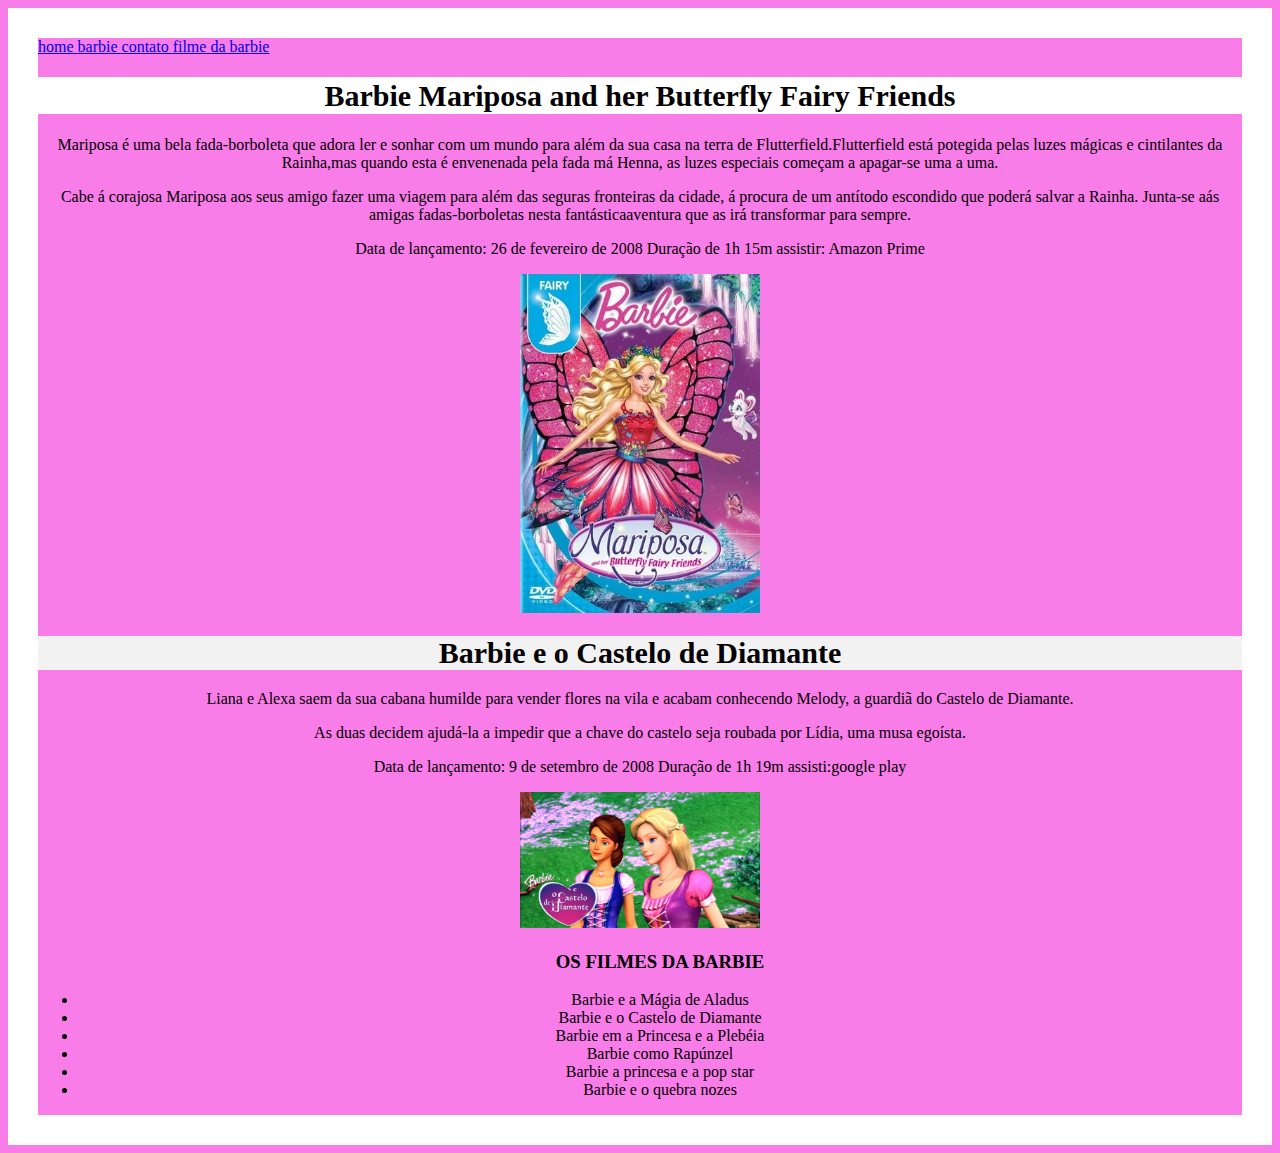
<file: index.html>
<!DOCTYPE html>
    <html lang="pt-br">
    <head>
    <meta charset="UTF-8">
    <meta name="viewport" content="width=device-width, initial-scale=1.0">
    <title>Document</title> 
    <link rel="stylesheet" href="style.css">
    </head>
    <body>
        <div class="borda">
        <header>
        <nav>
            <a href="index.html"> home </a>
            <a href="BARBIE.HTML"> barbie </a>
            <a href="contato.html"> contato </a>
            <a href="https://youtu.be/odS4_rGOQ9I?feature=shared"> filme da barbie </a>
        </nav>    
        </header>
        <h1> <strong >Barbie Mariposa and her Butterfly Fairy Friends</strong></h1>
        
        
    <p> Mariposa é uma bela fada-borboleta que adora ler e sonhar com um mundo para além da sua casa na terra de Flutterfield.Flutterfield está potegida pelas luzes mágicas e cintilantes da Rainha,mas quando esta é envenenada pela fada má Henna, as luzes especiais começam a apagar-se uma a uma.
    </p><p> Cabe á corajosa Mariposa aos seus amigo fazer uma viagem para além das seguras fronteiras da cidade, á procura de um antítodo escondido que poderá salvar a Rainha. Junta-se aás amigas fadas-borboletas nesta fantásticaaventura que as irá transformar para sempre. </p>
 
    <p> Data de lançamento: 26 de fevereiro de 2008

        Duração de 1h 15m

        assistir: Amazon Prime
        <div class="imagemcentralizada">
       <img class="Imagem1" src="Barbie_Mariposa_and_her_Butterfly_Fairy_Friends.webp">
        </div>
    
    <div>
    <h2><strong >Barbie e o Castelo de Diamante</strong></h2>
         <p class="Liana"> Liana e Alexa saem da sua cabana humilde para vender flores na vila e acabam conhecendo Melody, a guardiã do Castelo de Diamante.</p>
         <p class="Liana"> As duas decidem ajudá-la a impedir que a chave do castelo seja roubada por Lídia, uma musa egoísta.</p>

    <p>Data de lançamento: 9 de setembro de 2008

        Duração de 1h 19m

        assisti:google play
        <div class="imagemcentralizada">
        <img class="bibo" src="maxresdefault.jpg">
        </div>
    </p>
    </div>
    <ul>
    <h3> OS FILMES DA BARBIE</h3>
    <li>Barbie e a Mágia de Aladus</li>
    <li>Barbie e o Castelo de Diamante</li>
    <li>Barbie em a Princesa e a Plebéia</li>
    <li>Barbie como Rapúnzel</li>
    <li>Barbie a princesa e a pop star</li>
    <li>Barbie e o quebra nozes</li>
    </ul>
    </body>
    </html>
</file>
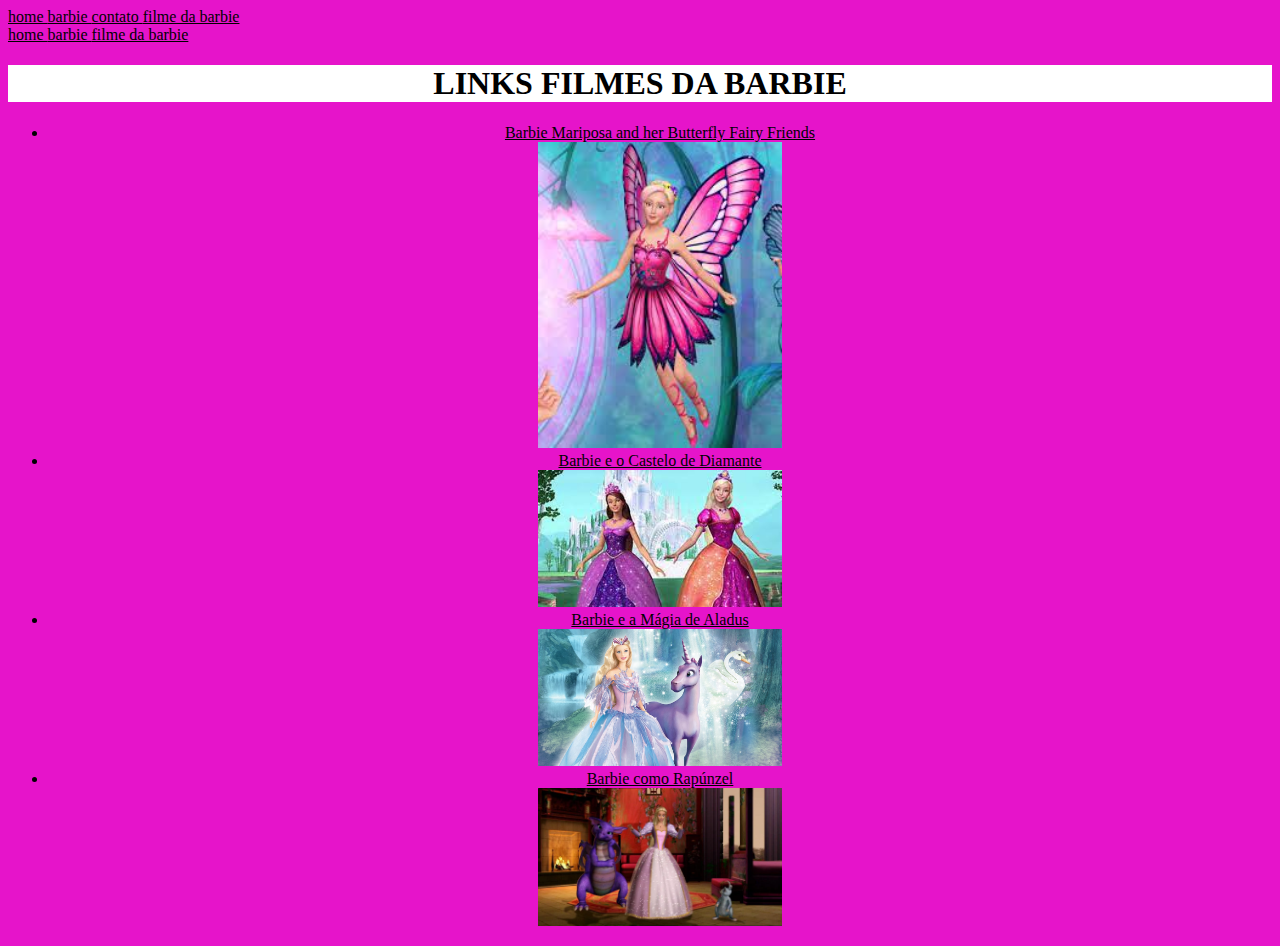
<file: BARBIE.HTML>
<!DOCTYPE html>
<html lang="pt-br">
<head>
    <meta charset="UTF-8">
    <meta http-equiv="X-UA-Compatible" content="IE=edge"> 
    <meta name="viewport" content="width=device-width, initial-scale=1.0">
    <title> FILMES DA BARBIE </title>
    <link rel="stylesheet" href="barbie.css">
</head>
<body> 
 <header>
        <nav>
            <a href="index.html"> home </a>
            <a href="BARBIE.HTML"> barbie </a>
            <a href="contato.html"> contato </a>
            <a href="https://youtu.be/odS4_rGOQ9I?feature=shared"> filme da barbie </a>
        </nav>    
        </header>
<header>
         <nav>
<a href="index.html"> home </a>
<a href="BARBIE.HTML"> barbie </a>
         <a href="https://youtu.be/odS4_rGOQ9I?feature=shared"> filme da barbie </a>
         </nav>
        
<header>
    <h1> <strong>LINKS FILMES DA BARBIE </strong></h1>
    <nav class="princesa">
    <ul>
    <li><a  href="https://www.youtube.com/watch?v=ixJpsCjWyG8">Barbie Mariposa and her Butterfly Fairy Friends</a></li>
    <img class="imagem2" src="download (1).jpeg">
    <li><a  href="https://www.youtube.com/watch?v=x7kz6gvyYa4">Barbie e o Castelo de Diamante</a></li>
    <img class="imagem2" src="download (2).jpeg">
    <li><a  href="https://www.youtube.com/watch?v=845Ur44P7GY">Barbie e a Mágia de Aladus</a></li>
    <img class="imagem2" src="efWM8B74e8yvguRabUNMeyIu16J.jpg">
    <li><a  href="https://www.youtube.com/watch?v=-HJOE4bU57E">Barbie como Rapúnzel</a></li>
    <img class="imagem2" src="4586923.webp">
    
    
</nav>
</header>
</body>
</html>
</file>
<file: style.css>
h1 {
    background-color: rgb(255, 255, 255);
    text-align:center;
}

p {
    text-align: center;
}

strong {
    font-size: 30px
}

h2 {
    background-color: rgb(243, 242, 243);
text-align: center;
}

body {background-color: rgb(248, 125, 232);

}
h3{
    text-align: center;
}
ul{
    text-align: center;
}
.Liana{
    text-align: center;
}
.Imagem1{
    width: 20%;

}
.imagemcentralizada{
    text-align: center;
}
.bibo{
    width: 20%;
}
.borda{
    border-color: white;
    border-width: 30px;
    border-style: solid;
}
</file>
<file: barbie.css>
h1 {
    background-color: rgb(255, 255, 255);
    text-align:center;
}

body {background-color: rgb(230, 20, 202);
}
 nav a {
    text-align: center;
    color: black;
 }
 .princesa{
    text-align: center;
 }
 .imagem2{
    width: 20%;
 
 }
</file>
